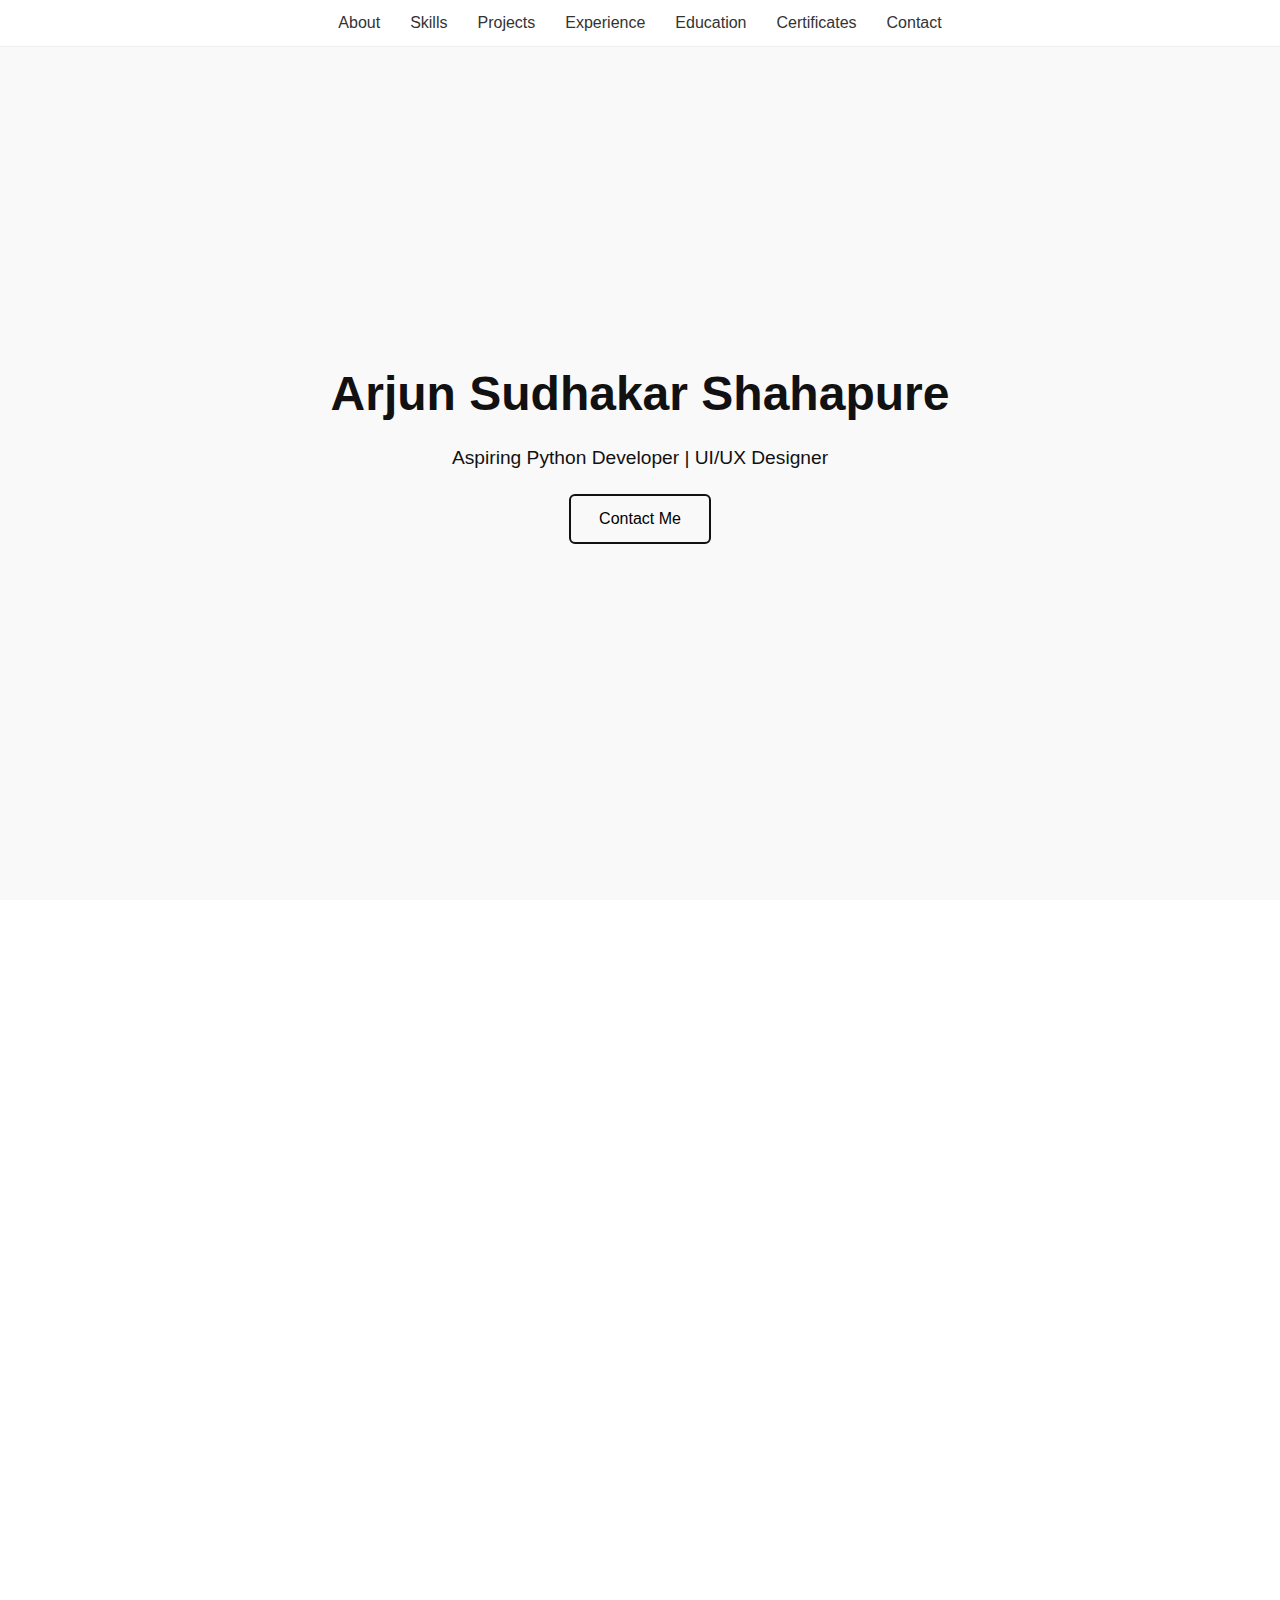
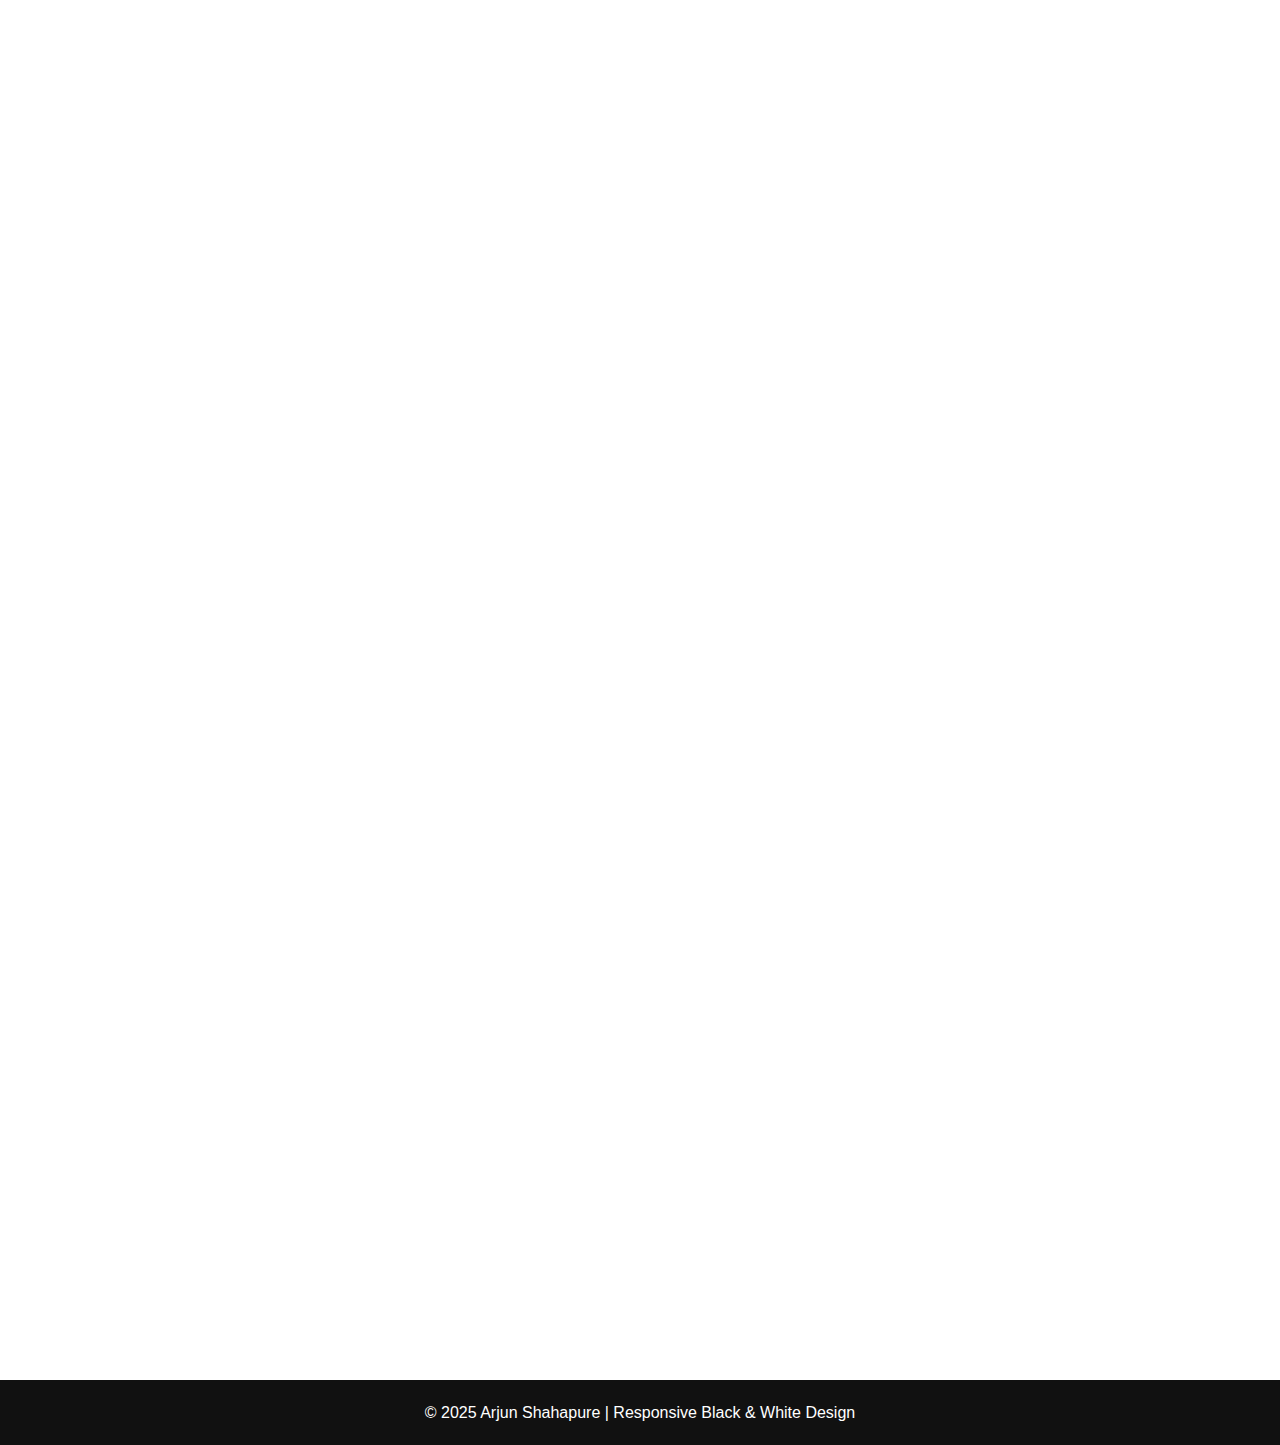
<file: index.html>
<!DOCTYPE html>
<html lang="en">
<head>
  <meta charset="UTF-8">
  <meta name="viewport" content="width=device-width, initial-scale=1.0, maximum-scale=1.0, user-scalable=no">
  <title>Arjun Shahapure | Portfolio</title>
  <style>
  /* ===== Reset & Base ===== */
    * { margin: 0; padding: 0; box-sizing: border-box; }
    body { font-family: 'Poppins', sans-serif; line-height: 1.6; background: #fff; color: #111; }
    a { text-decoration: none; color: #111; transition: 0.3s; }
    a:hover { color: #000; font-weight: 600; }
    section { padding: 60px 8%; }
    h2 { font-size: 2rem; margin-bottom: 30px; text-align: center; color: #111; }

    /* ===== Navbar ===== */
    nav {
      position: fixed; top: 0; left: 0; width: 100%;
      background: #fff; border-bottom: 1px solid #eee;
      z-index: 1000;
    }
    nav ul { display: flex; justify-content: center; flex-wrap: wrap; list-style: none; }
    nav ul li { margin: 10px 15px; }
    nav ul li a { font-weight: 500; color: #333; }

    /* ===== Hero ===== */
    .hero {
      height: 100vh; display: flex; flex-direction: column;
      justify-content: center; align-items: center;
      text-align: center; background: #f9f9f9; padding: 0 20px;
    }
    .hero h1 { font-size: 3rem; font-weight: 700; animation: fadeInDown 1.2s ease; }
    .hero p { font-size: 1.2rem; margin-top: 10px; animation: fadeInUp 1.5s ease; }
    .hero button {
      margin-top: 20px; padding: 14px 28px;
      border: 2px solid #111; background: transparent;
      font-size: 1rem; border-radius: 6px; cursor: pointer;
      transition: 0.3s; animation: fadeIn 2s ease;
    }
    .hero button:hover { background: #111; color: #fff; }

    /* ===== Cards ===== */
    .card {
      background: #fff; border: 1px solid #ddd; border-radius: 10px;
      padding: 20px; transition: 0.3s;
    }
    .card:hover { transform: translateY(-5px); box-shadow: 0 5px 15px rgba(0,0,0,0.1); }

    /* About */
    .about p { text-align: center; max-width: 700px; margin: auto; }

    /* Skills, Projects, Certificates */
    .skills-grid, .projects-grid, .cert-grid {
      display: grid; gap: 20px; 
      grid-template-columns: repeat(auto-fit, minmax(250px, 1fr)); }
   

    .skill, .project, .cert {
      text-align: center; padding: 20px;
      border: 1px solid #ddd; border-radius: 6px;
      background: #f9f9f9; transition: 0.3s;
    }
    .skill:hover, .project:hover, .cert:hover { background: #111; color: #fff; }
    .cert a { display: block; margin-top: 8px; font-size: 0.9rem; }

    /* Experience */
    .experience p { text-align: center; }

    /* Education */
    .edu-container {
  display: flex;
  flex-direction: column;
  gap: 20px;
  align-items: center; /* ✅ Center-align the cards */
}

    .edu-card {
  border-left: 4px solid #111;
  padding: 15px 20px;
  width: 100%;
  max-width: 600px; /* ✅ Optional: for better center layout */
}

    .edu-card h3 { margin-bottom: 6px; }

    /* Contact */
    .contact p { text-align: center; font-size: 1.1rem; }
    .contact a { font-weight: 600; }

    /* ===== Footer ===== */
    footer { text-align: center; padding: 20px; background: #111; color: #fff; }

    /* ===== Animations ===== */
    @keyframes fadeInDown { from { opacity: 0; transform: translateY(-20px);} to { opacity: 1; transform: translateY(0);} }
    @keyframes fadeInUp { from { opacity: 0; transform: translateY(20px);} to { opacity: 1; transform: translateY(0);} }
    @keyframes fadeIn { from { opacity: 0;} to { opacity: 1;} }

    /* ===== Responsive ===== */
    @media (max-width: 1024px) {
      nav ul { justify-content: space-around; }
      .hero h1 { font-size: 2.5rem; }
    }
    @media (max-width: 768px) {
      section { padding: 40px 5%; }
      .hero h1 { font-size: 2.2rem; }
      .hero p { font-size: 1rem; }
      .hero button { width: 80%; max-width: 280px; }
    }
    @media (max-width: 480px) {
      nav ul li { margin: 8px; }
      .hero h1 { font-size: 1.8rem; }
      .hero p { font-size: 0.95rem; }
      .hero button { font-size: 0.9rem; padding: 12px 20px; }
    }
  </style>
</head>
<body>
  <!-- Navbar -->
  <nav>
    <ul>
      <li><a href="#about">About</a></li>
      <li><a href="#skills">Skills</a></li>
      <li><a href="#projects">Projects</a></li>
      <li><a href="#experience">Experience</a></li>
      <li><a href="#education">Education</a></li>
      <li><a href="#certificates">Certificates</a></li>
      <li><a href="#contact">Contact</a></li>
    </ul>
  </nav>

  <!-- Hero -->
  <section class="hero">
    <h1>Arjun Sudhakar Shahapure</h1>
    <p>Aspiring Python Developer | UI/UX Designer</p>
    <button onclick="scrollToContact()">Contact Me</button>
  </section>

  <!-- About -->
  <section id="about" class="about card">
    <h2>About Me</h2>
    <p>Aspiring Python developer with intermediate expertise, skilled in problem-solving and design. Passionate about merging programming and design skills to build innovative, user-friendly solutions.</p>
  </section>

  <!-- Skills -->
  <section id="skills" class="skills card">
    <h2>Skills</h2>
    <div class="skills-grid">
      <div class="skill">Python</div>
      <div class="skill">Machine Learning</div>
      <div class="skill">SQL</div>
      <div class="skill">Git/GitHub</div>
      <div class="skill">UI/UX</div>
      <div class="skill">HTML, CSS, JavaScript</div>
      <div class="skill">Adobe Suite</div>
    </div>
  </section>

  <!-- Projects -->
  <section id="projects" class="projects card">
    <h2>Projects</h2>
    <div class="projects-grid">
      <div class="project">
        <h3>Grocery Store Orders</h3>
        <p>Full-stack web app for managing grocery orders with login authentication and MySQL integration.</p>
      </div>
      <div class="project">
        <h3>Fake News Generator</h3>
        <p>Python notebook that generates random fake news headlines/text for testing using text processing.</p>
      </div>
      <div class="project">
        <h3>Calculator with History</h3>
        <p>Command-line calculator in Python with history storage and retrieval via file handling.</p>
      </div>
    </div>
  </section>

  <!-- Experience -->
  <section id="experience" class="experience card">
    <h2>Experience</h2>
    <p>6-month paid internship at <strong>5TechG LLP</strong>, collaborating with clients to deliver engaging digital experiences.</p>
  </section>

  <!-- Education -->
  <section id="education" class="education card">
    <h2>Education</h2>
    <div class="edu-container">
      <div class="edu-card">
        <h3>B.Tech. in Computer Science & Engineering</h3>
        <p>RIT (2021 – 2025)</p>
        <p><em>SPI: 7.21 (8th Semester)</em></p>
      </div>
      <div class="edu-card">
        <h3>HSC – 12th</h3>
        <p>Manere High School & Jr. College, Kubnur (2020 – 2021)</p>
        <p><em>91.33%</em></p>
      </div>
      <div class="edu-card">
        <h3>SSC – 10th</h3>
        <p>Jayprabha English Medium School, Jaysingpur (2018 – 2019)</p>
        <p><em>79.60%</em></p>
      </div>
    </div>
  </section>

  <!-- Certificates -->
  <section id="certificates" class="certificates card">
    <h2>Certificates</h2>
    <div class="cert-grid">
      <div class="cert">
        <h3>Python Basics</h3>
        <p>Udemy | 2025</p>
        <a href="https://www.udemy.com/certificate/UC-40a88636-b256-4bb3-95a5-4b0daa733ddf/">View Credential</a>
      </div>
      <div class="cert">
        <h3>Basics of UI/UX</h3>
        <p>Great Learning | 2024</p>
        <a href="https://www.udemy.com/certificate/UC-d9ceaf4f-93cd-4bb4-b3a2-f7dd11f8749e/">View Credential</a>
      </div>
      <div class="cert">
        <h3>Data Analytics & ML</h3>
        <p>RIT Workshop | 2024</p>
        <a href="https://drive.google.com/file/d/19oypljSRPP_DRlUVjboQhu_yw5xQiHdd/view">View Credential</a>
      </div>
      <div class="cert">
        <h3>UI/UX with Figma & XD</h3>
        <p>Udemy | 2024</p>
        <a href="https://www.udemy.com/certificate/UC-298ace17-cde4-459f-9afa-ea55f0d1433c/">View Credential</a>
      </div>
      <div class="cert">
        <h3>WordPress Website Made Easy</h3>
        <p>Udemy | 2024</p>
        <a href="https://www.udemy.com/certificate/UC-e55b807f-2656-446c-964e-6a28da7f6aee/">View Credential</a>
      </div>
    </div>
  </section>

  <!-- Contact -->
  <section id="contact" class="contact card">
    <h2>Contact</h2>
    <p>Email: <a href="mailto:arjunshahapure.s@gmail.com">arjunshahapure.s@gmail.com</a></p>
    <p>Phone: <a href="tel:+918766661797">+91 8766661797</a></p>
    <p>LinkedIn: <a href="#">Arjun Shahapure</a> | GitHub: <a href="#">Arjun Shahapure</a></p>
    <p>Portfolio: <a href="https://arjunshahapure.netlify.app">View Portfolio</a></p>
  </section>

  <!-- Footer -->
  <footer>
    <p>© 2025 Arjun Shahapure | Responsive Black & White Design</p>
  </footer>

  <script>
    // Smooth scroll to contact section
    function scrollToContact() {
      document.querySelector('#contact').scrollIntoView({behavior:'smooth'});
    }

    // Fade-in animation on scroll
    const cards = document.querySelectorAll('.card');
    const observer = new IntersectionObserver(entries => {
      entries.forEach(entry => {
        if (entry.isIntersecting) {
          entry.target.style.opacity = 1;
          entry.target.style.transform = 'translateY(0)';
        }
      });
    }, { threshold: 0.2 });

    cards.forEach(card => {
      card.style.opacity = 0;
      card.style.transform = 'translateY(40px)';
      card.style.transition = 'all 0.6s ease-out';
      observer.observe(card);
    });
  </script>
</body>
</html>
</file>
